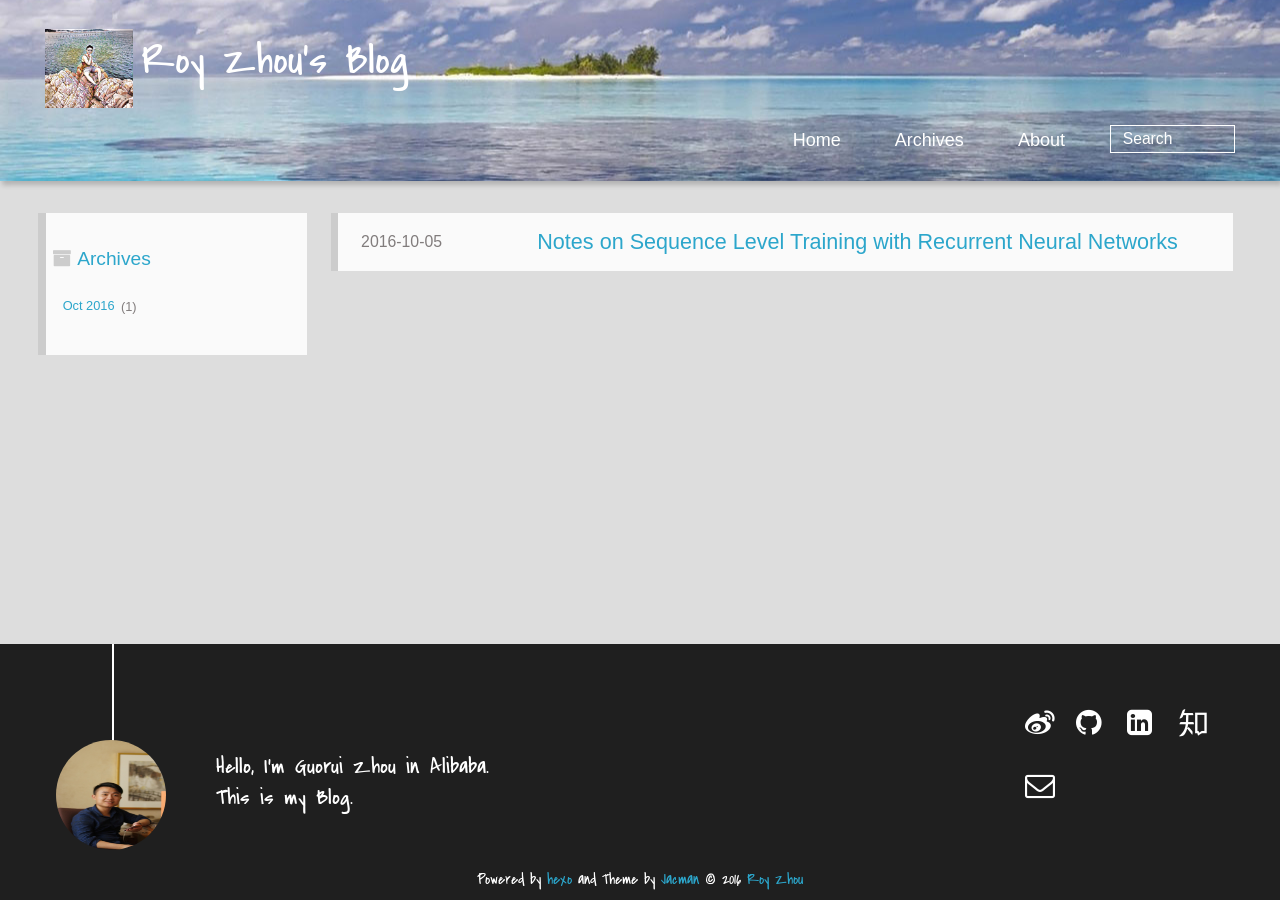
<file: archives/index.html>
<!DOCTYPE HTML>
<html >
<head>
  <!-- hexo-inject:begin --><!-- hexo-inject:end --><meta charset="UTF-8">
  
    <title>Archives | Roy Zhou&#39;s Blog</title>
    <meta name="viewport" content="width=device-width, initial-scale=1,user-scalable=no">
    
    <meta name="author" content="Roy Zhou">
    

    
    <meta property="og:type" content="website">
<meta property="og:title" content="Roy Zhou's Blog">
<meta property="og:url" content="http://yoursite.com/archives/index.html">
<meta property="og:site_name" content="Roy Zhou's Blog">
<meta name="twitter:card" content="summary">
<meta name="twitter:title" content="Roy Zhou's Blog">

    
    <link rel="alternative" href="/atom.xml" title="Roy Zhou&#39;s Blog" type="application/atom+xml">
    
    
    <link rel="icon" href="/img/favicon.ico">
    
    
    <link rel="apple-touch-icon" href="/img/jacman.jpg">
    <link rel="apple-touch-icon-precomposed" href="/img/jacman.jpg">
    
    <link rel="stylesheet" href="/css/style.css"><!-- hexo-inject:begin --><!-- hexo-inject:end -->
</head>

    <body>
      <!-- hexo-inject:begin --><!-- hexo-inject:end --><header>
        
<div>
		
			<div id="imglogo">
				<a href="/"><img src="/img/logo.png" alt="Roy Zhou&#39;s Blog" title="Roy Zhou&#39;s Blog"/></a>
			</div>
			
			<div id="textlogo">
				<h1 class="site-name"><a href="/" title="Roy Zhou&#39;s Blog">Roy Zhou&#39;s Blog</a></h1>
				<h2 class="blog-motto"></h2>
			</div>
			<div class="navbar"><a class="navbutton navmobile" href="#" title="Menu">
			</a></div>
			<nav class="animated">
				<ul>
					<ul>
					 
						<li><a href="/">Home</a></li>
					
						<li><a href="/archives">Archives</a></li>
					
						<li><a href="/about">About</a></li>
					
					<li>
 					
					<form class="search" action="//google.com/search" method="get" accept-charset="utf-8">
						<label>Search</label>
						<input type="search" id="search" name="q" autocomplete="off" maxlength="20" placeholder="Search" />
						<input type="hidden" name="q" value="site:yoursite.com">
					</form>
					
					</li>
				</ul>
			</nav>			
</div>
      </header>
      <div id="container">
        

<div class="archive-title" >
  <h2 class="archive-icon">Archives</h2>
  
  <div class="archiveslist archive-float clearfix">
   <ul class="archive-list"><li class="archive-list-item"><a class="archive-list-link" href="/archives/2016/10/">Oct 2016</a><span class="archive-list-count">1</span></li></ul>
 </div>
  
</div>
<div id="main" class="archive-part clearfix">
  <div id="archive-page">

  <section class="post" itemscope itemprop="blogPost">
  
    <a href="/2016/10/05/RL-for-seq2seq/" title="Notes on Sequence Level Training with Recurrent Neural Networks" itemprop="url">
  

    <time datetime="2016-10-05T07:20:09.000Z" itemprop="datePublished">2016-10-05</time>


    <h1 itemprop="name">Notes on Sequence Level Training with Recurrent Neural Networks</h1>

  </a>
</section>


  </div>
</div>

      </div>
      <footer><div id="footer" >
	
	<div class="line">
		<span></span>
		<div class="author"></div>
	</div>
	
	
	<section class="info">
		<p> Hello, I&#39;m Guorui Zhou in Alibaba. <br/>
			This is my Blog.</p>
	</section>
	 
	<div class="social-font" class="clearfix">
		
		<a href="http://weibo.com/3228905747" target="_blank" class="icon-weibo" title="微博"></a>
		
		
		<a href="https://github.com/zhougr1993" target="_blank" class="icon-github" title="github"></a>
		
		
		
		
		
		<a href="https://www.linkedin.com/in/国睿-周-a357949b" target="_blank" class="icon-linkedin" title="linkedin"></a>
		
		
		
		<a href="http://www.zhihu.com/people/zhou-guo-rui-25" target="_blank" class="icon-zhihu" title="知乎"></a>
		
		
		
		<a href="mailto:zhougr1993@163.com" target="_blank" class="icon-email" title="Email Me"></a>
		
	</div>
			
		

		<p class="copyright">
		Powered by <a href="http://hexo.io" target="_blank" title="hexo">hexo</a> and Theme by <a href="https://github.com/wuchong/jacman" target="_blank" title="Jacman">Jacman</a> © 2016 
		
		<a href="/about" target="_blank" title="Roy Zhou">Roy Zhou</a>
		
		
		</p>
</div>
</footer>
      <script src="/js/jquery-2.0.3.min.js"></script>
<script src="/js/jquery.imagesloaded.min.js"></script>
<script src="/js/gallery.js"></script>
<script src="/js/jquery.qrcode-0.12.0.min.js"></script>

<script type="text/javascript">
$(document).ready(function(){ 
  $('.navbar').click(function(){
    $('header nav').toggleClass('shownav');
  });
  var myWidth = 0;
  function getSize(){
    if( typeof( window.innerWidth ) == 'number' ) {
      myWidth = window.innerWidth;
    } else if( document.documentElement && document.documentElement.clientWidth) {
      myWidth = document.documentElement.clientWidth;
    };
  };
  var m = $('#main'),
      a = $('#asidepart'),
      c = $('.closeaside'),
      o = $('.openaside');
  c.click(function(){
    a.addClass('fadeOut').css('display', 'none');
    o.css('display', 'block').addClass('fadeIn');
    m.addClass('moveMain');
  });
  o.click(function(){
    o.css('display', 'none').removeClass('beforeFadeIn');
    a.css('display', 'block').removeClass('fadeOut').addClass('fadeIn');      
    m.removeClass('moveMain');
  });
  $(window).scroll(function(){
    o.css("top",Math.max(80,260-$(this).scrollTop()));
  });
  
  $(window).resize(function(){
    getSize(); 
    if (myWidth >= 1024) {
      $('header nav').removeClass('shownav');
    }else{
      m.removeClass('moveMain');
      a.css('display', 'block').removeClass('fadeOut');
      o.css('display', 'none');
        
    }
  });
});
</script>










<link rel="stylesheet" href="/fancybox/jquery.fancybox.css" media="screen" type="text/css">
<script src="/fancybox/jquery.fancybox.pack.js"></script>
<script type="text/javascript">
$(document).ready(function(){ 
  $('.article-content').each(function(i){
    $(this).find('img').each(function(){
      if ($(this).parent().hasClass('fancybox')) return;
      var alt = this.alt;
      if (alt) $(this).after('<span class="caption">' + alt + '</span>');
      $(this).wrap('<a href="' + this.src + '" title="' + alt + '" class="fancybox"></a>');
    });
    $(this).find('.fancybox').each(function(){
      $(this).attr('rel', 'article' + i);
    });
  });
  if($.fancybox){
    $('.fancybox').fancybox();
  }
}); 
</script>



<!-- Analytics Begin -->

<script type="text/javascript">
(function(i,s,o,g,r,a,m){i['GoogleAnalyticsObject']=r;i[r]=i[r]||function(){
  (i[r].q=i[r].q||[]).push(arguments)},i[r].l=1*new Date();a=s.createElement(o),
  m=s.getElementsByTagName(o)[0];a.async=1;a.src=g;m.parentNode.insertBefore(a,m)
})(window,document,'script','//www.google-analytics.com/analytics.js','ga');
ga('create', 'null', 'null');  
ga('send', 'pageview');
</script>



<script>
var _hmt = _hmt || [];
(function() {
  var hm = document.createElement("script");
  hm.src = "//hm.baidu.com/hm.js?e6d1f421bbc9962127a50488f9ed37d1";
  var s = document.getElementsByTagName("script")[0]; 
  s.parentNode.insertBefore(hm, s);
})();
</script>



<!-- Analytics End -->

<!-- Totop Begin -->

	<div id="totop">
	<a title="Back to Top"><img src="/img/scrollup.png"/></a>
	</div>
	<script src="/js/totop.js"></script>

<!-- Totop End -->

<!-- MathJax Begin -->
<!-- mathjax config similar to math.stackexchange -->


<!-- MathJax End -->

<!-- Tiny_search Begin -->

<!-- Tiny_search End --><!-- hexo-inject:begin --><!-- Begin: Injected MathJax -->
<script type="text/x-mathjax-config">
  MathJax.Hub.Config({"tex2jax":{"inlineMath":[["$","$"],["\\(","\\)"]],"skipTags":["script","noscript","style","textarea","pre","code"],"processEscapes":true},"TeX":{"equationNumbers":{"autoNumber":"AMS"}}});
</script>

<script type="text/x-mathjax-config">
  MathJax.Hub.Queue(function() {
    var all = MathJax.Hub.getAllJax(), i;
    for(i=0; i < all.length; i += 1) {
      all[i].SourceElement().parentNode.className += ' has-jax';
    }
  });
</script>

<script type="text/javascript" src="//cdn.mathjax.org/mathjax/latest/MathJax.js?config=TeX-AMS-MML_HTMLorMML">
</script>
<!-- End: Injected MathJax -->
<!-- hexo-inject:end -->

    </body>
   </html>
</file>
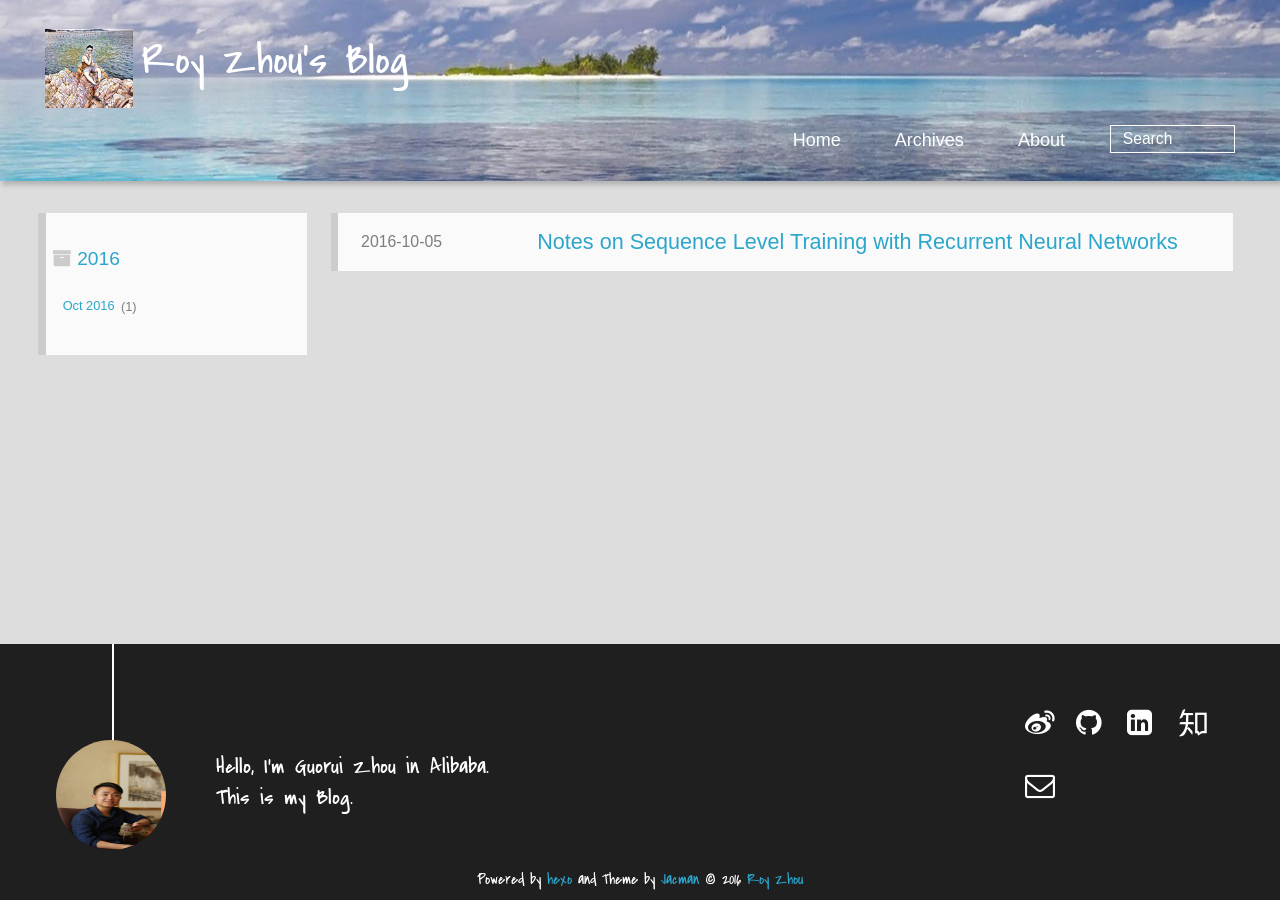
<file: archives/2016/index.html>
<!DOCTYPE HTML>
<html >
<head>
  <!-- hexo-inject:begin --><!-- hexo-inject:end --><meta charset="UTF-8">
  
    <title>Archives: 2016 | Roy Zhou&#39;s Blog</title>
    <meta name="viewport" content="width=device-width, initial-scale=1,user-scalable=no">
    
    <meta name="author" content="Roy Zhou">
    

    
    <meta property="og:type" content="website">
<meta property="og:title" content="Roy Zhou's Blog">
<meta property="og:url" content="http://yoursite.com/archives/2016/index.html">
<meta property="og:site_name" content="Roy Zhou's Blog">
<meta name="twitter:card" content="summary">
<meta name="twitter:title" content="Roy Zhou's Blog">

    
    <link rel="alternative" href="/atom.xml" title="Roy Zhou&#39;s Blog" type="application/atom+xml">
    
    
    <link rel="icon" href="/img/favicon.ico">
    
    
    <link rel="apple-touch-icon" href="/img/jacman.jpg">
    <link rel="apple-touch-icon-precomposed" href="/img/jacman.jpg">
    
    <link rel="stylesheet" href="/css/style.css"><!-- hexo-inject:begin --><!-- hexo-inject:end -->
</head>

    <body>
      <!-- hexo-inject:begin --><!-- hexo-inject:end --><header>
        
<div>
		
			<div id="imglogo">
				<a href="/"><img src="/img/logo.png" alt="Roy Zhou&#39;s Blog" title="Roy Zhou&#39;s Blog"/></a>
			</div>
			
			<div id="textlogo">
				<h1 class="site-name"><a href="/" title="Roy Zhou&#39;s Blog">Roy Zhou&#39;s Blog</a></h1>
				<h2 class="blog-motto"></h2>
			</div>
			<div class="navbar"><a class="navbutton navmobile" href="#" title="Menu">
			</a></div>
			<nav class="animated">
				<ul>
					<ul>
					 
						<li><a href="/">Home</a></li>
					
						<li><a href="/archives">Archives</a></li>
					
						<li><a href="/about">About</a></li>
					
					<li>
 					
					<form class="search" action="//google.com/search" method="get" accept-charset="utf-8">
						<label>Search</label>
						<input type="search" id="search" name="q" autocomplete="off" maxlength="20" placeholder="Search" />
						<input type="hidden" name="q" value="site:yoursite.com">
					</form>
					
					</li>
				</ul>
			</nav>			
</div>
      </header>
      <div id="container">
        

<div class="archive-title" >
  <h2 class="archive-icon">2016</h2>
  
  <div class="archiveslist archive-float clearfix">
   <ul class="archive-list"><li class="archive-list-item"><a class="archive-list-link" href="/archives/2016/10/">Oct 2016</a><span class="archive-list-count">1</span></li></ul>
 </div>
  
</div>
<div id="main" class="archive-part clearfix">
  <div id="archive-page">

  <section class="post" itemscope itemprop="blogPost">
  
    <a href="/2016/10/05/RL-for-seq2seq/" title="Notes on Sequence Level Training with Recurrent Neural Networks" itemprop="url">
  

    <time datetime="2016-10-05T07:20:09.000Z" itemprop="datePublished">2016-10-05</time>


    <h1 itemprop="name">Notes on Sequence Level Training with Recurrent Neural Networks</h1>

  </a>
</section>


  </div>
</div>

      </div>
      <footer><div id="footer" >
	
	<div class="line">
		<span></span>
		<div class="author"></div>
	</div>
	
	
	<section class="info">
		<p> Hello, I&#39;m Guorui Zhou in Alibaba. <br/>
			This is my Blog.</p>
	</section>
	 
	<div class="social-font" class="clearfix">
		
		<a href="http://weibo.com/3228905747" target="_blank" class="icon-weibo" title="微博"></a>
		
		
		<a href="https://github.com/zhougr1993" target="_blank" class="icon-github" title="github"></a>
		
		
		
		
		
		<a href="https://www.linkedin.com/in/国睿-周-a357949b" target="_blank" class="icon-linkedin" title="linkedin"></a>
		
		
		
		<a href="http://www.zhihu.com/people/zhou-guo-rui-25" target="_blank" class="icon-zhihu" title="知乎"></a>
		
		
		
		<a href="mailto:zhougr1993@163.com" target="_blank" class="icon-email" title="Email Me"></a>
		
	</div>
			
		

		<p class="copyright">
		Powered by <a href="http://hexo.io" target="_blank" title="hexo">hexo</a> and Theme by <a href="https://github.com/wuchong/jacman" target="_blank" title="Jacman">Jacman</a> © 2016 
		
		<a href="/about" target="_blank" title="Roy Zhou">Roy Zhou</a>
		
		
		</p>
</div>
</footer>
      <script src="/js/jquery-2.0.3.min.js"></script>
<script src="/js/jquery.imagesloaded.min.js"></script>
<script src="/js/gallery.js"></script>
<script src="/js/jquery.qrcode-0.12.0.min.js"></script>

<script type="text/javascript">
$(document).ready(function(){ 
  $('.navbar').click(function(){
    $('header nav').toggleClass('shownav');
  });
  var myWidth = 0;
  function getSize(){
    if( typeof( window.innerWidth ) == 'number' ) {
      myWidth = window.innerWidth;
    } else if( document.documentElement && document.documentElement.clientWidth) {
      myWidth = document.documentElement.clientWidth;
    };
  };
  var m = $('#main'),
      a = $('#asidepart'),
      c = $('.closeaside'),
      o = $('.openaside');
  c.click(function(){
    a.addClass('fadeOut').css('display', 'none');
    o.css('display', 'block').addClass('fadeIn');
    m.addClass('moveMain');
  });
  o.click(function(){
    o.css('display', 'none').removeClass('beforeFadeIn');
    a.css('display', 'block').removeClass('fadeOut').addClass('fadeIn');      
    m.removeClass('moveMain');
  });
  $(window).scroll(function(){
    o.css("top",Math.max(80,260-$(this).scrollTop()));
  });
  
  $(window).resize(function(){
    getSize(); 
    if (myWidth >= 1024) {
      $('header nav').removeClass('shownav');
    }else{
      m.removeClass('moveMain');
      a.css('display', 'block').removeClass('fadeOut');
      o.css('display', 'none');
        
    }
  });
});
</script>










<link rel="stylesheet" href="/fancybox/jquery.fancybox.css" media="screen" type="text/css">
<script src="/fancybox/jquery.fancybox.pack.js"></script>
<script type="text/javascript">
$(document).ready(function(){ 
  $('.article-content').each(function(i){
    $(this).find('img').each(function(){
      if ($(this).parent().hasClass('fancybox')) return;
      var alt = this.alt;
      if (alt) $(this).after('<span class="caption">' + alt + '</span>');
      $(this).wrap('<a href="' + this.src + '" title="' + alt + '" class="fancybox"></a>');
    });
    $(this).find('.fancybox').each(function(){
      $(this).attr('rel', 'article' + i);
    });
  });
  if($.fancybox){
    $('.fancybox').fancybox();
  }
}); 
</script>



<!-- Analytics Begin -->

<script type="text/javascript">
(function(i,s,o,g,r,a,m){i['GoogleAnalyticsObject']=r;i[r]=i[r]||function(){
  (i[r].q=i[r].q||[]).push(arguments)},i[r].l=1*new Date();a=s.createElement(o),
  m=s.getElementsByTagName(o)[0];a.async=1;a.src=g;m.parentNode.insertBefore(a,m)
})(window,document,'script','//www.google-analytics.com/analytics.js','ga');
ga('create', 'null', 'null');  
ga('send', 'pageview');
</script>



<script>
var _hmt = _hmt || [];
(function() {
  var hm = document.createElement("script");
  hm.src = "//hm.baidu.com/hm.js?e6d1f421bbc9962127a50488f9ed37d1";
  var s = document.getElementsByTagName("script")[0]; 
  s.parentNode.insertBefore(hm, s);
})();
</script>



<!-- Analytics End -->

<!-- Totop Begin -->

	<div id="totop">
	<a title="Back to Top"><img src="/img/scrollup.png"/></a>
	</div>
	<script src="/js/totop.js"></script>

<!-- Totop End -->

<!-- MathJax Begin -->
<!-- mathjax config similar to math.stackexchange -->


<!-- MathJax End -->

<!-- Tiny_search Begin -->

<!-- Tiny_search End --><!-- hexo-inject:begin --><!-- Begin: Injected MathJax -->
<script type="text/x-mathjax-config">
  MathJax.Hub.Config({"tex2jax":{"inlineMath":[["$","$"],["\\(","\\)"]],"skipTags":["script","noscript","style","textarea","pre","code"],"processEscapes":true},"TeX":{"equationNumbers":{"autoNumber":"AMS"}}});
</script>

<script type="text/x-mathjax-config">
  MathJax.Hub.Queue(function() {
    var all = MathJax.Hub.getAllJax(), i;
    for(i=0; i < all.length; i += 1) {
      all[i].SourceElement().parentNode.className += ' has-jax';
    }
  });
</script>

<script type="text/javascript" src="//cdn.mathjax.org/mathjax/latest/MathJax.js?config=TeX-AMS-MML_HTMLorMML">
</script>
<!-- End: Injected MathJax -->
<!-- hexo-inject:end -->

    </body>
   </html>
</file>
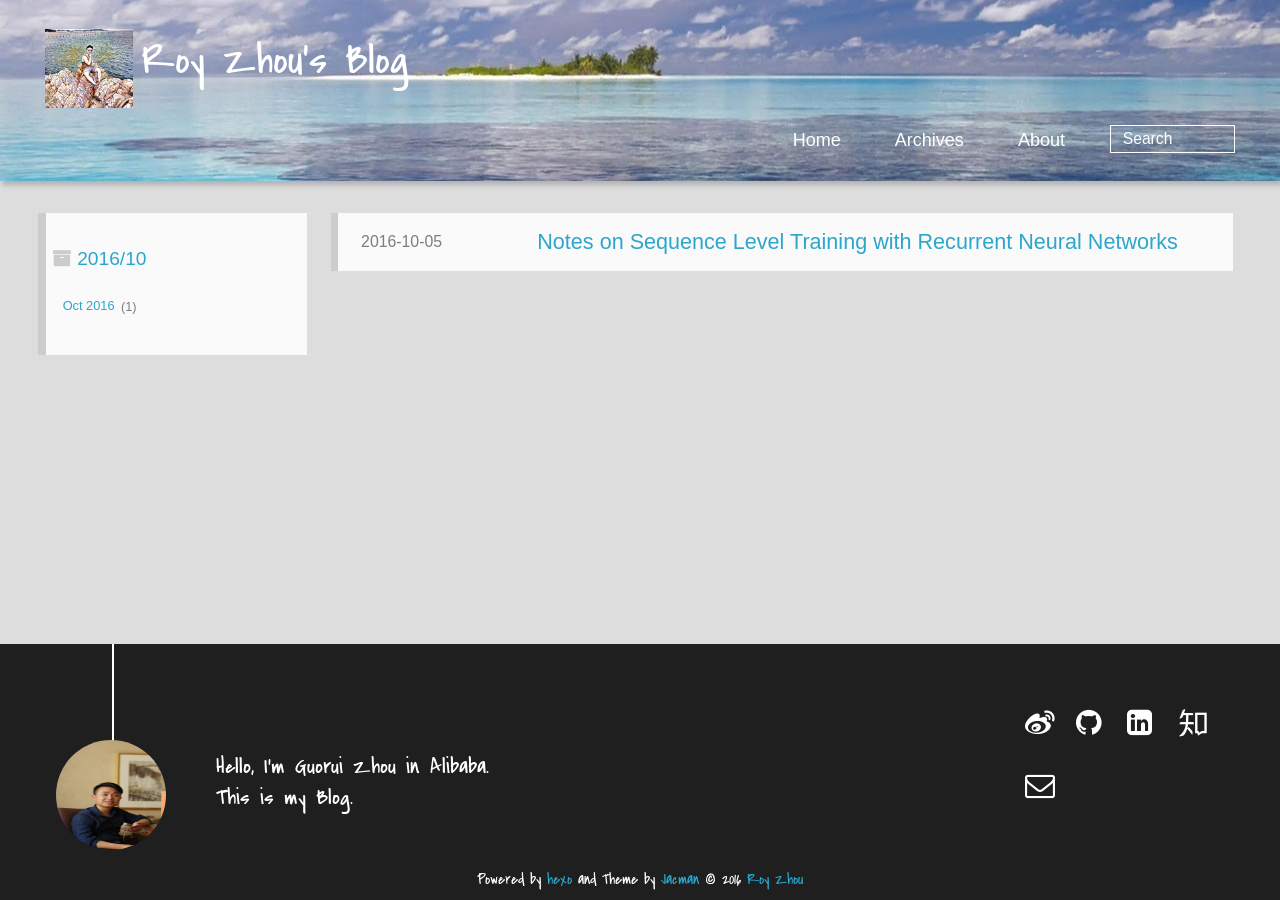
<file: archives/2016/10/index.html>
<!DOCTYPE HTML>
<html >
<head>
  <!-- hexo-inject:begin --><!-- hexo-inject:end --><meta charset="UTF-8">
  
    <title>Archives: 2016/10 | Roy Zhou&#39;s Blog</title>
    <meta name="viewport" content="width=device-width, initial-scale=1,user-scalable=no">
    
    <meta name="author" content="Roy Zhou">
    

    
    <meta property="og:type" content="website">
<meta property="og:title" content="Roy Zhou's Blog">
<meta property="og:url" content="http://yoursite.com/archives/2016/10/index.html">
<meta property="og:site_name" content="Roy Zhou's Blog">
<meta name="twitter:card" content="summary">
<meta name="twitter:title" content="Roy Zhou's Blog">

    
    <link rel="alternative" href="/atom.xml" title="Roy Zhou&#39;s Blog" type="application/atom+xml">
    
    
    <link rel="icon" href="/img/favicon.ico">
    
    
    <link rel="apple-touch-icon" href="/img/jacman.jpg">
    <link rel="apple-touch-icon-precomposed" href="/img/jacman.jpg">
    
    <link rel="stylesheet" href="/css/style.css"><!-- hexo-inject:begin --><!-- hexo-inject:end -->
</head>

    <body>
      <!-- hexo-inject:begin --><!-- hexo-inject:end --><header>
        
<div>
		
			<div id="imglogo">
				<a href="/"><img src="/img/logo.png" alt="Roy Zhou&#39;s Blog" title="Roy Zhou&#39;s Blog"/></a>
			</div>
			
			<div id="textlogo">
				<h1 class="site-name"><a href="/" title="Roy Zhou&#39;s Blog">Roy Zhou&#39;s Blog</a></h1>
				<h2 class="blog-motto"></h2>
			</div>
			<div class="navbar"><a class="navbutton navmobile" href="#" title="Menu">
			</a></div>
			<nav class="animated">
				<ul>
					<ul>
					 
						<li><a href="/">Home</a></li>
					
						<li><a href="/archives">Archives</a></li>
					
						<li><a href="/about">About</a></li>
					
					<li>
 					
					<form class="search" action="//google.com/search" method="get" accept-charset="utf-8">
						<label>Search</label>
						<input type="search" id="search" name="q" autocomplete="off" maxlength="20" placeholder="Search" />
						<input type="hidden" name="q" value="site:yoursite.com">
					</form>
					
					</li>
				</ul>
			</nav>			
</div>
      </header>
      <div id="container">
        

<div class="archive-title" >
  <h2 class="archive-icon">2016/10</h2>
  
  <div class="archiveslist archive-float clearfix">
   <ul class="archive-list"><li class="archive-list-item"><a class="archive-list-link" href="/archives/2016/10/">Oct 2016</a><span class="archive-list-count">1</span></li></ul>
 </div>
  
</div>
<div id="main" class="archive-part clearfix">
  <div id="archive-page">

  <section class="post" itemscope itemprop="blogPost">
  
    <a href="/2016/10/05/RL-for-seq2seq/" title="Notes on Sequence Level Training with Recurrent Neural Networks" itemprop="url">
  

    <time datetime="2016-10-05T07:20:09.000Z" itemprop="datePublished">2016-10-05</time>


    <h1 itemprop="name">Notes on Sequence Level Training with Recurrent Neural Networks</h1>

  </a>
</section>


  </div>
</div>

      </div>
      <footer><div id="footer" >
	
	<div class="line">
		<span></span>
		<div class="author"></div>
	</div>
	
	
	<section class="info">
		<p> Hello, I&#39;m Guorui Zhou in Alibaba. <br/>
			This is my Blog.</p>
	</section>
	 
	<div class="social-font" class="clearfix">
		
		<a href="http://weibo.com/3228905747" target="_blank" class="icon-weibo" title="微博"></a>
		
		
		<a href="https://github.com/zhougr1993" target="_blank" class="icon-github" title="github"></a>
		
		
		
		
		
		<a href="https://www.linkedin.com/in/国睿-周-a357949b" target="_blank" class="icon-linkedin" title="linkedin"></a>
		
		
		
		<a href="http://www.zhihu.com/people/zhou-guo-rui-25" target="_blank" class="icon-zhihu" title="知乎"></a>
		
		
		
		<a href="mailto:zhougr1993@163.com" target="_blank" class="icon-email" title="Email Me"></a>
		
	</div>
			
		

		<p class="copyright">
		Powered by <a href="http://hexo.io" target="_blank" title="hexo">hexo</a> and Theme by <a href="https://github.com/wuchong/jacman" target="_blank" title="Jacman">Jacman</a> © 2016 
		
		<a href="/about" target="_blank" title="Roy Zhou">Roy Zhou</a>
		
		
		</p>
</div>
</footer>
      <script src="/js/jquery-2.0.3.min.js"></script>
<script src="/js/jquery.imagesloaded.min.js"></script>
<script src="/js/gallery.js"></script>
<script src="/js/jquery.qrcode-0.12.0.min.js"></script>

<script type="text/javascript">
$(document).ready(function(){ 
  $('.navbar').click(function(){
    $('header nav').toggleClass('shownav');
  });
  var myWidth = 0;
  function getSize(){
    if( typeof( window.innerWidth ) == 'number' ) {
      myWidth = window.innerWidth;
    } else if( document.documentElement && document.documentElement.clientWidth) {
      myWidth = document.documentElement.clientWidth;
    };
  };
  var m = $('#main'),
      a = $('#asidepart'),
      c = $('.closeaside'),
      o = $('.openaside');
  c.click(function(){
    a.addClass('fadeOut').css('display', 'none');
    o.css('display', 'block').addClass('fadeIn');
    m.addClass('moveMain');
  });
  o.click(function(){
    o.css('display', 'none').removeClass('beforeFadeIn');
    a.css('display', 'block').removeClass('fadeOut').addClass('fadeIn');      
    m.removeClass('moveMain');
  });
  $(window).scroll(function(){
    o.css("top",Math.max(80,260-$(this).scrollTop()));
  });
  
  $(window).resize(function(){
    getSize(); 
    if (myWidth >= 1024) {
      $('header nav').removeClass('shownav');
    }else{
      m.removeClass('moveMain');
      a.css('display', 'block').removeClass('fadeOut');
      o.css('display', 'none');
        
    }
  });
});
</script>










<link rel="stylesheet" href="/fancybox/jquery.fancybox.css" media="screen" type="text/css">
<script src="/fancybox/jquery.fancybox.pack.js"></script>
<script type="text/javascript">
$(document).ready(function(){ 
  $('.article-content').each(function(i){
    $(this).find('img').each(function(){
      if ($(this).parent().hasClass('fancybox')) return;
      var alt = this.alt;
      if (alt) $(this).after('<span class="caption">' + alt + '</span>');
      $(this).wrap('<a href="' + this.src + '" title="' + alt + '" class="fancybox"></a>');
    });
    $(this).find('.fancybox').each(function(){
      $(this).attr('rel', 'article' + i);
    });
  });
  if($.fancybox){
    $('.fancybox').fancybox();
  }
}); 
</script>



<!-- Analytics Begin -->

<script type="text/javascript">
(function(i,s,o,g,r,a,m){i['GoogleAnalyticsObject']=r;i[r]=i[r]||function(){
  (i[r].q=i[r].q||[]).push(arguments)},i[r].l=1*new Date();a=s.createElement(o),
  m=s.getElementsByTagName(o)[0];a.async=1;a.src=g;m.parentNode.insertBefore(a,m)
})(window,document,'script','//www.google-analytics.com/analytics.js','ga');
ga('create', 'null', 'null');  
ga('send', 'pageview');
</script>



<script>
var _hmt = _hmt || [];
(function() {
  var hm = document.createElement("script");
  hm.src = "//hm.baidu.com/hm.js?e6d1f421bbc9962127a50488f9ed37d1";
  var s = document.getElementsByTagName("script")[0]; 
  s.parentNode.insertBefore(hm, s);
})();
</script>



<!-- Analytics End -->

<!-- Totop Begin -->

	<div id="totop">
	<a title="Back to Top"><img src="/img/scrollup.png"/></a>
	</div>
	<script src="/js/totop.js"></script>

<!-- Totop End -->

<!-- MathJax Begin -->
<!-- mathjax config similar to math.stackexchange -->


<!-- MathJax End -->

<!-- Tiny_search Begin -->

<!-- Tiny_search End --><!-- hexo-inject:begin --><!-- Begin: Injected MathJax -->
<script type="text/x-mathjax-config">
  MathJax.Hub.Config({"tex2jax":{"inlineMath":[["$","$"],["\\(","\\)"]],"skipTags":["script","noscript","style","textarea","pre","code"],"processEscapes":true},"TeX":{"equationNumbers":{"autoNumber":"AMS"}}});
</script>

<script type="text/x-mathjax-config">
  MathJax.Hub.Queue(function() {
    var all = MathJax.Hub.getAllJax(), i;
    for(i=0; i < all.length; i += 1) {
      all[i].SourceElement().parentNode.className += ' has-jax';
    }
  });
</script>

<script type="text/javascript" src="//cdn.mathjax.org/mathjax/latest/MathJax.js?config=TeX-AMS-MML_HTMLorMML">
</script>
<!-- End: Injected MathJax -->
<!-- hexo-inject:end -->

    </body>
   </html>
</file>
<file: css/style.css>
html,
body,
div,
span,
applet,
object,
iframe,
h1,
h2,
h3,
h4,
h5,
h6,
p,
blockquote,
pre,
a,
abbr,
acronym,
address,
big,
cite,
code,
del,
dfn,
em,
img,
ins,
kbd,
q,
s,
samp,
small,
strike,
strong,
sub,
sup,
tt,
var,
dl,
dt,
dd,
ol,
ul,
li,
fieldset,
form,
label,
legend,
table,
caption,
tbody,
tfoot,
thead,
tr,
th,
td {
  margin: 0;
  padding: 0;
  border: 0;
  outline: 0;
  font-weight: inherit;
  font-style: inherit;
  font-family: inherit;
  font-size: 100%;
  vertical-align: baseline;
}
body {
  line-height: 1;
  color: #000;
  background: #fff;
}
ol,
ul {
  list-style: none;
}
table {
  border-collapse: separate;
  border-spacing: 0;
  vertical-align: middle;
}
caption,
th,
td {
  text-align: left;
  font-weight: normal;
  vertical-align: middle;
}
a img {
  border: none;
}
/* custom Font*/
@font-face {
  font-family: "covered_by_your_graceregular";
  font-weight: normal;
  font-style: normal;
  src: url("../font/coveredbyyourgrace-webfont.eot");
  src: url("../font/coveredbyyourgrace-webfont.eot?#iefix") format('embedded-opentype'), url("../font/coveredbyyourgrace-webfont.svg#covered_by_your_graceregular") format('svg'), url("../font/coveredbyyourgrace-webfont.woff") format('woff'), url("../font/coveredbyyourgrace-webfont.ttf") format('truetype');
}
/* icon Font */
@font-face {
  font-family: "FontAwesome";
  font-style: normal;
  font-weight: normal;
  src: url("../font/fontawesome-webfont.eot?v=#4.0.3");
  src: url("../font/fontawesome-webfont.eot?#iefix&v=#4.0.3") format("embedded-opentype"), url("../font/fontawesome-webfont.woff?v=#4.0.3") format("woff"), url("../font/fontawesome-webfont.ttf?v=#4.0.3") format("truetype"), url("../font/fontawesome-webfont.svg#fontawesomeregular?v=#4.0.3") format("svg");
}
@font-face {
  font-family: "fontdiao";
  font-weight: normal;
  font-style: normal;
  src: url("../font/fontdiao.eot");
  src: url("../font/fontdiao.eot?#iefix") format('embedded-opentype'), url("../font/fontdiao.svg#fontdiao") format('svg'), url("../font/fontdiao.woff") format('woff'), url("../font/fontdiao.ttf") format('truetype');
}
/* Public style */
* {
  -webkit-margin-before: 0;
  -webkit-margin-after: 0;
}
body {
  background: #ddd;
  font-family: "Helvetica Neue", "Helvetica", "Microsoft YaHei", "WenQuanYi Micro Hei", Arial, sans-serif;
  font-size: 100%;
  color: #817c7c;
  line-height: 1.5;
  min-height: 100vh;
  display: -webkit-flex;
  display: -webkit-box;
  display: -moz-box;
  display: -webkit-flex;
  display: -ms-flexbox;
  display: box;
  display: flex;
  -webkit-flex-direction: column;
  -webkit-box-orient: vertical;
  -moz-box-orient: vertical;
  -o-box-orient: vertical;
  -webkit-flex-direction: column;
  -ms-flex-direction: column;
  flex-direction: column;
}
iframe {
  margin-top: 10px;
}
small {
  font-size: 80%;
}
sub,
sup {
  font-size: 75%;
  line-height: 0;
  position: relative;
  vertical-align: baseline;
}
sup {
  top: -0.5em;
  padding-left: 0.3em;
}
sub {
  bottom: -0.25em;
}
a {
  text-decoration: none;
  color: #817c7c;
}
a:hover,
a:focus {
  outline: 0;
  text-decoration: none;
  -webkit-transition: color 0.25s, background 0.5s;
  -moz-transition: color 0.25s, background 0.5s;
  -o-transition: color 0.25s, background 0.5s;
  -ms-transition: color 0.25s, background 0.5s;
  transition: color 0.25s, background 0.5s;
}
a:hover:before {
  -webkit-transition: color 0.25s, background 0.5s;
  -moz-transition: color 0.25s, background 0.5s;
  -o-transition: color 0.25s, background 0.5s;
  -ms-transition: color 0.25s, background 0.5s;
  transition: color 0.25s, background 0.5s;
}
input:focus {
  outline: none;
}
input,
button {
  margin: 0;
  padding: 0;
}
input::-moz-focus-inner,
button::-moz-focus-inner {
  border: 0;
  padding: 0;
}
h1 {
  font-size: 1.5em;
}
.fa {
  display: inline-block;
  font-family: FontAwesome;
  font-style: normal;
  font-weight: normal;
  line-height: 1;
  -webkit-font-smoothing: antialiased;
  -moz-osx-font-smoothing: grayscale;
}
.clearfix {
  zoom: 1;
}
.clearfix:before,
.clearfix:after {
  content: "";
  display: table;
}
.clearfix:after {
  clear: both;
}
::-webkit-input-placeholder {
  color: #fff;
  padding: 2px 0 0 4px;
}
::-moz-placeholder {
  color: #fff;
  padding: 2px 0 0 4px;
}
:-ms-input-placeholder {
  color: #fff;
  padding: 2px 0 0 4px;
}
::-webkit-input-placeholder::before {
  font-family: "FontAwesome";
  -webkit-font-smoothing: antialiased;
  -moz-osx-font-smoothing: grayscale;
  content: "\f002";
  padding-right: 4px;
}
::-moz-placeholder:before {
  font-family: "FontAwesome";
  -webkit-font-smoothing: antialiased;
  -moz-osx-font-smoothing: grayscale;
  content: "\f002";
  padding-right: 4px;
}
:-ms-input-placeholder::before {
  font-family: "FontAwesome";
  -webkit-font-smoothing: antialiased;
  -moz-osx-font-smoothing: grayscale;
  content: "\f002";
  padding-right: 4px;
}
input[type="search"]::-webkit-search-cancel-button,
input[type="search"]::-webkit-search-decoration {
  -webkit-appearance: none;
}
::-webkit-search-cancel-button:after {
  font-family: "FontAwesome";
  -webkit-font-smoothing: antialiased;
  -moz-osx-font-smoothing: grayscale;
  content: '\f00d';
  color: #fff;
  padding-right: 4px;
}
/* css3 animate */
.animated {
  -webkit-animation-fill-mode: both;
  -moz-animation-fill-mode: both;
  -o-animation-fill-mode: both;
  -ms-animation-fill-mode: both;
  animation-fill-mode: both;
  -webkit-animation-duration: 1s;
  -moz-animation-duration: 1s;
  -o-animation-duration: 1s;
  -ms-animation-duration: 1s;
  animation-duration: 1s;
}
@-webkit-keyframes fadeIn {
  0% {
    opacity: 0;
    -ms-filter: "progid:DXImageTransform.Microsoft.Alpha(Opacity=0)";
    filter: alpha(opacity=0);
  }
  100% {
    opacity: 1;
    -ms-filter: none;
    filter: none;
  }
}
.fadeIn {
  -webkit-animation-name: fadeIn;
  -moz-animation-name: fadeIn;
  -o-animation-name: fadeIn;
  -ms-animation-name: fadeIn;
  animation-name: fadeIn;
}
.fadeOut {
  -webkit-animation-name: fadeOut;
  -moz-animation-name: fadeOut;
  -o-animation-name: fadeOut;
  -ms-animation-name: fadeOut;
  animation-name: fadeOut;
}
@-moz-keyframes fadeInDown {
  0% {
    opacity: 0;
    -ms-filter: "progid:DXImageTransform.Microsoft.Alpha(Opacity=0)";
    filter: alpha(opacity=0);
    -webkit-transform: translateY(-20px);
    -moz-transform: translateY(-20px);
    -o-transform: translateY(-20px);
    -ms-transform: translateY(-20px);
    transform: translateY(-20px);
  }
  100% {
    opacity: 1;
    -ms-filter: none;
    filter: none;
    -webkit-transform: translateY(0);
    -moz-transform: translateY(0);
    -o-transform: translateY(0);
    -ms-transform: translateY(0);
    transform: translateY(0);
  }
}
@-webkit-keyframes fadeInDown {
  0% {
    opacity: 0;
    -ms-filter: "progid:DXImageTransform.Microsoft.Alpha(Opacity=0)";
    filter: alpha(opacity=0);
    -webkit-transform: translateY(-20px);
    -moz-transform: translateY(-20px);
    -o-transform: translateY(-20px);
    -ms-transform: translateY(-20px);
    transform: translateY(-20px);
  }
  100% {
    opacity: 1;
    -ms-filter: none;
    filter: none;
    -webkit-transform: translateY(0);
    -moz-transform: translateY(0);
    -o-transform: translateY(0);
    -ms-transform: translateY(0);
    transform: translateY(0);
  }
}
@-o-keyframes fadeInDown {
  0% {
    opacity: 0;
    -ms-filter: "progid:DXImageTransform.Microsoft.Alpha(Opacity=0)";
    filter: alpha(opacity=0);
    -webkit-transform: translateY(-20px);
    -moz-transform: translateY(-20px);
    -o-transform: translateY(-20px);
    -ms-transform: translateY(-20px);
    transform: translateY(-20px);
  }
  100% {
    opacity: 1;
    -ms-filter: none;
    filter: none;
    -webkit-transform: translateY(0);
    -moz-transform: translateY(0);
    -o-transform: translateY(0);
    -ms-transform: translateY(0);
    transform: translateY(0);
  }
}
@keyframes fadeInDown {
  0% {
    opacity: 0;
    -ms-filter: "progid:DXImageTransform.Microsoft.Alpha(Opacity=0)";
    filter: alpha(opacity=0);
    -webkit-transform: translateY(-20px);
    -moz-transform: translateY(-20px);
    -o-transform: translateY(-20px);
    -ms-transform: translateY(-20px);
    transform: translateY(-20px);
  }
  100% {
    opacity: 1;
    -ms-filter: none;
    filter: none;
    -webkit-transform: translateY(0);
    -moz-transform: translateY(0);
    -o-transform: translateY(0);
    -ms-transform: translateY(0);
    transform: translateY(0);
  }
}
body >header {
  width: 100%;
  -webkit-box-shadow: 2px 4px 5px rgba(3,3,3,0.2);
  box-shadow: 2px 4px 5px rgba(3,3,3,0.2);
  background: url("../img/banner.jpg") center #2ca6cb;
  color: #fff;
  padding: 1em 0 0.8em;
}
@media only screen and (min-width: 1024px) {
  body >header {
    padding: 1.8em 0 1.5em;
  }
}
body >header >div {
  width: 95%;
  margin: 0 auto;
  position: relative;
  overflow: hidden;
}
@media only screen and (min-width: 1024px) {
  body >header >div {
    width: 93%;
  }
}
body >header a {
  display: block;
  color: #fff;
}
#imglogo {
  float: left;
  width: 4em;
  height: 4em;
}
@media only screen and (min-width: 768px) {
  #imglogo {
    width: 5em;
  }
}
@media only screen and (min-width: 1024px) {
  #imglogo {
    width: 5.5em;
  }
}
#imglogo img {
  width: 4em;
}
@media only screen and (min-width: 768px) {
  #imglogo img {
    width: 5em;
  }
}
@media only screen and (min-width: 1024px) {
  #imglogo img {
    width: 5.5em;
  }
}
#textlogo {
  float: left;
  width: 75%;
  margin-left: 0.5em;
}
#textlogo h1.site-name {
  width: 86%;
  font-family: "covered_by_your_graceregular";
  font-size: 200%;
  line-height: 1.5;
  -webkit-font-smoothing: antialiased;
  -moz-osx-font-smoothing: grayscale;
}
@media only screen and (min-width: 768px) {
  #textlogo h1.site-name {
    font-size: 240%;
  }
}
@media only screen and (min-width: 1024px) {
  #textlogo h1.site-name {
    font-size: 280%;
  }
}
#textlogo h2.blog-motto {
  font-size: 0.7em;
  font-weight: normal;
}
@media only screen and (min-width: 768px) {
  #textlogo h2.blog-motto {
    font-size: 100%;
  }
}
@media only screen and (min-width: 1024px) {
  #textlogo h2.blog-motto {
    font-size: 110%;
  }
}
.navbar {
  position: absolute;
  width: 2em;
  right: 0em;
  top: 1em;
  padding: 0.5em;
}
@media only screen and (min-width: 1024px) {
  .navbar {
    display: none;
  }
}
.navbutton::before {
  font-family: "FontAwesome";
  -webkit-font-smoothing: antialiased;
  -moz-osx-font-smoothing: grayscale;
  content: "\f0c9";
}
.navmobile::before {
  padding-left: 1em;
}
header nav {
  float: left;
  width: 100%;
  font-size: 112.5%;
  padding-top: 0.5em;
  max-height: 0.01em;
  -webkit-transition: max-height 1s ease-out;
  -moz-transition: max-height 1s ease-out;
  -o-transition: max-height 1s ease-out;
  -ms-transition: max-height 1s ease-out;
  transition: max-height 1s ease-out;
}
@media only screen and (min-width: 568px) {
  header nav {
    width: 50%;
  }
}
@media only screen and (min-width: 1024px) {
  header nav {
    float: right;
    width: auto;
    margin-top: 1em;
    max-height: none;
  }
}
@media only screen and (min-width: 1024px) {
  header nav ul {
    float: right;
  }
}
@media only screen and (min-width: 1024px) {
  header nav ul li {
    float: left;
  }
}
header nav ul li a {
  padding: 0.2em 0 0.2em 1em;
}
@media only screen and (min-width: 1024px) {
  header nav ul li a {
    padding: 0.2em 1.5em;
  }
}
header nav ul li a:hover {
  background: #1b7f9e;
  color: #e9cd4c;
}
.shownav {
  max-height: 40em;
}
.search {
  padding: 0.1em 0 0 1em;
}
.search input {
  -webkit-appearance: textfield;
  font-size: 0.87em;
  line-height: 1.7;
  border: 1px solid #fff;
  color: #fff;
  background: transparent;
  width: 80%;
  padding-left: 0.5em;
}
@media only screen and (min-width: 1024px) {
  .search input {
    width: 8em;
    -webkit-transition: 0.5s width;
    -moz-transition: 0.5s width;
    -o-transition: 0.5s width;
    -ms-transition: 0.5s width;
    transition: 0.5s width;
  }
  .search input:focus {
    width: 15em;
  }
}
.search label {
  display: none;
}
/* index layout */
#container {
  -webkit-flex: 1;
  width: 95%;
  margin: 0 auto;
  overflow: hidden;
}
@media only screen and (min-width: 768px) {
  #container {
    width: 96%;
  }
}
@media only screen and (min-width: 1024px) {
  #container {
    width: 94%;
  }
}
@media only screen and (min-width: 1560px) {
  #container {
    width: 82%;
  }
}
#main {
  margin: 1em 0 0;
  line-height: 1.8;
}
@media only screen and (min-width: 1024px) {
  #main {
    margin: 2em 0 0;
    width: 75%;
    float: left;
    -webkit-transition: margin 0.5s ease-out;
    -moz-transition: margin 0.5s ease-out;
    -o-transition: margin 0.5s ease-out;
    -ms-transition: margin 0.5s ease-out;
    transition: margin 0.5s ease-out;
  }
}
#main section.post {
  background: #fafafa;
  margin-bottom: 0.125em;
}
#main section.post a {
  display: block;
  border-left: 0.5em solid #ccc;
  -webkit-transition: border-left 0.45s;
  -moz-transition: border-left 0.45s;
  -o-transition: border-left 0.45s;
  -ms-transition: border-left 0.45s;
  transition: border-left 0.45s;
  padding: 0.5em;
}
@media only screen and (min-width: 768px) {
  #main section.post a {
    padding: 1em;
  }
}
#main section.post a:hover {
  border-left: 0.5em solid #2ca6cb;
}
#main section.post a h1 {
  color: #2ca6cb;
  line-height: 2;
}
#main section.post a p {
  color: #817c7c;
}
#main section.post a time {
  color: #817c7c;
  display: block;
  margin: 0.5em 0;
  font-size: 0.9em;
}
#main article.post-expand {
  background: #fafafa;
  margin-bottom: 3.5em;
}
#main article.post-expand .img-logo {
  max-width: 180px;
  max-height: 96px;
  display: block !important;
  margin-right: 0.7em;
  margin-left: 0.7em;
  padding: 0;
  float: right;
  clear: right;
}
#main article.post-expand .img-topic {
  max-width: 300px;
  max-height: 1800px;
  display: block !important;
  margin-left: 0.7em;
  margin-right: 0.7em;
  padding: 0;
  float: right;
  clear: right;
}
#main article.post-expand .article-more-link a {
  display: inline-block;
  line-height: 1em;
  padding: 6px 15px;
  border-radius: 15px;
  background: #ddd;
  color: #817c7c;
  text-decoration: none;
}
#main article.post-expand .article-more-link a:hover {
  background: #2ca6cb;
  color: #fff;
  text-decoration: none;
}
#archive-page section.post a {
  font-size: 0.9em;
  padding: 0.5em !important;
}
@media only screen and (min-width: 768px) {
  #archive-page section.post a time {
    padding-left: 1em;
  }
}
.moveMain {
  margin-left: 10% !important;
}
.unexpand .prev {
  border-left: 0.5em solid #ccc;
}
.unexpand .prev:hover {
  border-left: 0.5em solid #2ca6cb;
}
#page-nav {
  background: #fafafa;
  text-align: center;
  overflow: hidden;
}
#page-nav a {
  display: inline-block;
  padding: 0.5em 1em;
}
#page-nav a {
  color: #2ca6cb;
}
#page-nav a:hover {
  background: #ccc;
  color: #2ca6cb;
}
#page-nav .prev {
  float: left;
  -webkit-transition: border-left 0.5s;
  -moz-transition: border-left 0.5s;
  -o-transition: border-left 0.5s;
  -ms-transition: border-left 0.5s;
  transition: border-left 0.5s;
}
#page-nav .prev span:before {
  font-family: "FontAwesome";
  -webkit-font-smoothing: antialiased;
  -moz-osx-font-smoothing: grayscale;
  content: "\f053";
  padding-right: 0.5em;
}
#page-nav .next {
  float: right;
}
#page-nav .next span:before {
  font-family: "FontAwesome";
  -webkit-font-smoothing: antialiased;
  -moz-osx-font-smoothing: grayscale;
  content: "\f054";
  padding-left: 0.5em;
}
#page-nav .page-number {
  display: none;
  padding: 0.5em 1em;
}
@media only screen and (min-width: 768px) {
  #page-nav .page-number {
    display: inline-block;
  }
}
#page-nav .current {
  color: #b8b8b8;
  font-weight: bold;
}
#page-nav .space {
  color: #2ca6cb;
}
/* page layout */
@media only screen and (min-width: 1024px) {
  .page {
    margin-left: 10% !important;
  }
}
/* archive layout */
.category-icon:before,
.tag-icon:before,
.archive-icon:before {
  font-family: "FontAwesome";
  -webkit-font-smoothing: antialiased;
  -moz-osx-font-smoothing: grayscale;
  color: #ccc;
  font-size: 100%;
  padding-right: 0.3em;
}
.category-icon:before {
  content: "\f07b";
}
.tag-icon:before {
  content: "\f02c";
}
.archive-icon:before {
  content: "\f187";
}
.archive-title {
  margin: 1em 0;
  padding: 2em;
  background: #fafafa;
  border-left: 0.5em solid #ccc;
}
@media only screen and (min-width: 1024px) {
  .archive-title {
    margin: 2em 0;
    width: 18.5%;
    padding-left: 0.5%;
    float: left;
  }
}
.archive-title h2 {
  width: 90%;
  color: #2ca6cb;
  font-size: 120%;
}
.archive-title a {
  color: #2ca6cb;
  -webkit-transition: color 0.5s;
  -moz-transition: color 0.5s;
  -o-transition: color 0.5s;
  -ms-transition: color 0.5s;
  transition: color 0.5s;
}
.archive-title a:hover {
  color: #2ca6cb;
  -webkit-transition: color 0.5s;
  -moz-transition: color 0.5s;
  -o-transition: color 0.5s;
  -ms-transition: color 0.5s;
  transition: color 0.5s;
}
.current {
  color: #ea6753 !important;
}
@media only screen and (min-width: 768px) {
  .archive-part {
    min-height: 200px;
  }
}
@media only screen and (min-width: 1024px) {
  .archive-part {
    float: right;
    margin-left: 2% !important;
  }
}
.archive-part section.post {
  width: 100%;
}
.archive-part section.post time {
  font-size: 1.1em !important;
  float: left;
}
@media only screen and (max-width: 568px) {
  .archive-part section.post time {
    width: 100%;
  }
}
@media only screen and (min-width: 568px) {
  .archive-part section.post time {
    width: 20%;
  }
}
@media only screen and (min-width: 768px) {
  .archive-nav {
    width: 100%;
    float: left;
    margin-top: 1em;
  }
}
/* tags&categories layout */
.all-list-box {
  min-height: 400px;
}
.post,
.page,
.link,
.photo {
  background: #fafafa;
}
.post a,
.page a,
.link a,
.photo a {
  color: #2ca6cb;
}
.post a:hover,
.page a:hover,
.link a:hover,
.photo a:hover {
  color: #ea6753;
}
@media only screen and (min-width: 768px) {
  article header.article-info {
    border-bottom: 1px solid #dbdbdb;
  }
}
article header.article-info >h1 {
  padding: 0.2em 3%;
  font-size: 170%;
  line-height: 1.5;
  word-wrap: break-word;
  word-break: normal;
  -webkit-font-smoothing: antialiased;
  -moz-osx-font-smoothing: grayscale;
  border-left: 5px solid #2ca6cb;
}
@media only screen and (min-width: 1024px) {
  article header.article-info >h1 {
    font-size: 200%;
    padding-top: 0.3em;
  }
}
article header.article-info >p.article-author {
  padding: 0.3em 4% 0.3em 0;
  text-align: right;
  border-bottom: 1px solid #dbdbdb;
}
@media only screen and (min-width: 768px) {
  article header.article-info >p.article-author {
    float: right;
    border-bottom: none;
  }
}
article header.article-info >p.article-time {
  padding-top: 0.5em;
  font-size: 0.8em;
  text-align: center;
  margin-bottom: -2.7em;
}
@media only screen and (min-width: 768px) {
  article header.article-info >p.article-time {
    float: right;
    margin-right: 1em;
    padding-top: 0.1em;
    font-size: 0.9em;
  }
}
article header.article-info >p.article-time:before {
  font-family: "FontAwesome";
  font-size: 130%;
  content: "\f017";
  -webkit-font-smoothing: antialiased;
  -moz-osx-font-smoothing: grayscale;
}
article .article-content {
  padding: 1.5em 4%;
  color: #413f3f;
  font-size: 100%;
}
article .article-content:before,
article .article-content:after {
  content: "";
  display: block;
  clear: both;
}
article .article-content .kb {
  padding: 0.1em 0.6em;
  border: 1px solid #ccc;
  background-color: code-color;
  color: #8f8f8f;
  -webkit-box-shadow: 0 1px 0 rgba(0,0,0,0.2), 0 0 0 2px #fff inset;
  box-shadow: 0 1px 0 rgba(0,0,0,0.2), 0 0 0 2px #fff inset;
  border-radius: 3px;
  display: inline-block;
  margin: 0 0.1em;
  text-shadow: 0 1px 0 #fff;
  line-height: 1.5;
  white-space: nowrap;
}
article .article-content h1,
article .article-content h2 {
  font-size: 180%;
  line-height: 1.2em;
  padding-bottom: 0.3em;
  margin-top: 1.5em;
  border-bottom: 2px solid #dbdbdb;
}
article .article-content h3 {
  font-size: 140%;
  line-height: 1em;
  margin-top: 1.3em;
}
article .article-content h4,
article .article-content h5,
article .article-content h6 {
  font-size: 140%;
}
article .article-content h1,
article .article-content h2,
article .article-content h3,
article .article-content h4,
article .article-content h5,
article .article-content h6 {
  color: #333;
  -webkit-font-smoothing: antialiased;
  -moz-osx-font-smoothing: grayscale;
}
article .article-content h1 >code,
article .article-content h2 >code,
article .article-content h3 >code,
article .article-content h4 >code,
article .article-content h5 >code,
article .article-content h6 >code {
  color: #a3a3a3;
}
article .article-content hr {
  border: 1px solid #dbdbdb;
}
article .article-content strong {
  font-weight: bold;
}
article .article-content em {
  font-style: italic;
}
article .article-content acronym,
article .article-content abbr {
  border-bottom: 1px dotted;
}
article .article-content blockquote {
  border-left: 0.2em solid #2ca6cb;
  margin: 0.65em 0 0.65em 1%;
  padding-left: 1%;
  line-height: 1.5;
  font-size: 100%;
  color: #808080;
}
article .article-content blockquote footer {
  background: #fafafa;
  padding: 0;
  margin: 0;
  font-size: 80%;
  line-height: 1em;
}
article .article-content blockquote cite {
  font-style: italic;
  padding-left: 0.5em;
}
article .article-content ul,
article .article-content ol {
  padding-left: 1.5em;
  font-size: 100%;
  padding-top: 0.7em;
}
@media only screen and (min-width: 768px) {
  article .article-content ul,
  article .article-content ol {
    padding-left: 1.5em;
  }
}
article .article-content ul li {
  list-style: disc;
  text-align: match-parent;
}
article .article-content ol li {
  list-style-type: decimal;
}
article .article-content dl dt {
  font-weight: blod;
}
article .article-content ul li>code,
article .article-content ol li>code,
article .article-content p code,
article .article-content strong code,
article .article-content em code,
article .article-content table th>code,
article .article-content table td>code {
  font-family: Monaco, Menlo, Consolas, Courier New, monospace;
  background: #eee;
  color: #d14;
  border: 1px solid #d6d6d6;
  padding: 0 5px;
  margin: 0 2px;
  font-size: 90%;
  white-space: nowrap;
  text-shadow: 0 1px #fff;
  -webkit-border-radius: 0.25em;
  border-radius: 0.25em;
}
article .article-content p {
  line-height: 1.5;
  margin-top: 0.7em;
}
@media only screen and (min-width: 1024px) {
  article .article-content p {
    margin-top: 1em;
  }
}
article .article-content img,
article .article-content video,
article .article-content figure img {
  max-width: 100%;
  height: auto;
  vertical-align: middle;
  padding-top: 0.5em;
}
@media only screen and (min-width: 1024px) {
  article .article-content img,
  article .article-content video,
  article .article-content figure img {
    padding-top: 0.7em;
  }
}
article .article-content .img-topic,
article .article-content .img-logo {
  display: none;
}
article .article-content .img-center {
  display: block;
  margin: auto;
}
article .article-content .img-shadow {
  -webkit-box-shadow: 0 0 2px 3px #ddd;
  box-shadow: 0 0 2px 3px #ddd;
}
article .article-content figcaption,
article .article-content .caption {
  display: block;
  margin-top: 0.3em;
  color: #808080;
  position: relative;
  font-size: 0.9em;
  padding-left: 1.3em;
}
article .article-content figcaption:before,
article .article-content .caption:before {
  content: '\f040';
  position: absolute;
  font: 0.9em "FontAwesome";
  position: absolute;
  left: 0;
  top: 0.3em;
}
article .article-content .video-container {
  position: relative;
  padding-top: 56%;
  height: 0;
  overflow: hidden;
}
article .article-content .video-container iframe,
article .article-content .video-container object,
article .article-content .video-container embed {
  position: absolute;
  top: 0;
  left: 0;
  width: 100%;
  height: 100%;
  margin-top: 0;
}
article .article-content table {
  max-width: 100%;
  border-collapse: collapse;
  border-spacing: 0;
  margin-top: 1em;
}
article .article-content table th {
  font-weight: bold;
  border-bottom: 2px solid #dbdbdb;
  padding: 0.5em;
  line-height: 1.3em;
}
article .article-content table td {
  border-bottom: 1px solid #dbdbdb;
  padding: 0.5em;
  line-height: 1.3em;
}
article .article-content .pullquote {
  text-align: left;
  width: 45%;
  margin: 0;
  border: none;
}
article .article-content .left {
  margin-left: 0.5em;
  margin-right: 1em;
  float: left;
}
article .article-content .right {
  margin-right: 0.5em;
  margin-left: 1em;
  float: right;
}
footer.article-footer {
  background: #fafafa;
  padding: 0 4%;
  margin: 0;
  border-top: 1px solid #dbdbdb;
}
.article-share {
  float: right;
  width: 100%;
}
@media only screen and (min-width: 568px) {
  .article-share {
    width: 60%;
  }
}
@media only screen and (min-width: 768px) {
  .article-share {
    width: 16.5em;
  }
}
.article-share .share-jiathis {
  padding: 0.5em 0;
  margin-top: 0.3em;
}
.share span {
  float: right;
  height: 3em;
  width: 1em;
  margin-right: 0.5em;
  position: relative;
  color: #d6d6d6;
}
.share span:before {
  font-family: "FontAwesome";
  content: "\f064";
  font-size: 1em;
  -webkit-font-smoothing: antialiased;
  -moz-osx-font-smoothing: grayscale;
  width: 1.5em;
  height: 1.5em;
  position: absolute;
  top: 50%;
  left: 50%;
  margin-top: -0.75em;
  margin-left: -0.75em;
}
.share a {
  float: right;
  width: 3em;
  height: 3em;
  display: block;
  position: relative;
}
.share a:before {
  font-size: 1.2em;
  font-family: "FontAwesome";
  text-align: center;
  color: #817c7c;
  -webkit-font-smoothing: antialiased;
  -moz-osx-font-smoothing: grayscale;
  width: 1.5em;
  height: 1.5em;
  position: absolute;
  top: 50%;
  left: 50%;
  margin-top: -0.75em;
  margin-left: -0.75em;
}
.share a:hover:before {
  color: #fff;
}
.article-share-twitter:before {
  content: "\f099";
}
.article-share-twitter:hover {
  background: #00aced;
  text-shadow: 0 1px #008abe;
}
.article-share-facebook:before {
  content: "\f09a";
}
.article-share-facebook:hover {
  background: #3b5998;
  text-shadow: 0 1px #2f477a;
}
.article-share-weibo:before {
  content: "\f18a";
}
.article-share-weibo:hover {
  background: #c64d3e;
  text-shadow: 0 1px #a13c2f;
}
.article-share-qrcode:before {
  font-family: "fontdiao" !important;
  content: "\f132";
}
.article-share-qrcode:hover {
  background: #49ae0f;
  text-shadow: 0 1px #3a8b0c;
}
.article-share-renren:before {
  content: "\f18b";
}
.article-share-renren:hover {
  background: #369;
  text-shadow: 0 1px #29527a;
}
.article-back-to-top:before {
  content: "\f062";
}
.article-back-to-top:hover {
  background: #762c54;
  text-shadow: 0 1px #5e2343;
}
.hoverqrcode {
  background: #fff;
  border: 3px solid #2ca6cb;
  border-radius: 10px;
  display: inline-block;
  position: absolute;
}
.overlay {
  display: none !important;
}
.comments-count {
  color: #d6d6d6;
  margin-top: 0.3em;
  padding: 0.5em 0;
  float: right;
}
.comments-count span:before {
  font-family: "FontAwesome";
  -webkit-font-smoothing: antialiased;
  -moz-osx-font-smoothing: grayscale;
  content: "\f075";
}
@media only screen and (max-width: 568px) {
  .comments-count {
    float: left;
  }
}
.comments-count-link {
  padding: 0.5em;
  margin: 0 0.3em;
}
.comments-count-link:hover {
  color: #fff !important;
  background: #2ca6cb;
}
.article-tags,
.article-categories {
  padding: 0.5em 0;
  float: left;
/**width 100%**/
}
@media only screen and (max-width: 568px) {
  .article-tags,
  .article-categories {
    margin-right: 1em !important;
  }
}
.article-tags {
  color: #d6d6d6;
}
@media only screen and (max-width: 568px) {
  .article-tags {
    margin-left: 0;
  }
}
.article-tags span {
  position: relative;
  float: left;
  width: 1em;
  height: 2em;
  margin-right: 0.5em;
}
.article-tags span:before {
  font-family: "FontAwesome";
  -webkit-font-smoothing: antialiased;
  -moz-osx-font-smoothing: grayscale;
  width: 1.2em;
  height: 1.2em;
  position: absolute;
  top: 50%;
  left: 50%;
  margin-top: -0.6em;
  margin-left: -0.6em;
  content: "\f02c";
}
.article-tags a {
  float: left;
  padding: 0 0.3em;
  margin: 0.3em;
  background: #e6e6e6;
}
.article-tags a:hover {
  color: #fff;
  background: #2ca6cb;
}
.article-categories {
  color: #d6d6d6;
  margin-top: 0.3em;
  margin-right: 3em;
}
.article-categories span:before {
  font-family: "FontAwesome";
  -webkit-font-smoothing: antialiased;
  -moz-osx-font-smoothing: grayscale;
  content: "\f07b";
}
.article-category-link {
  padding: 0.5em;
  margin: 0 0.3em;
}
.article-category-link:hover {
  color: #fff !important;
  background: #2ca6cb;
}
.article-nav {
  padding: 0 10%;
}
@media only screen and (min-width: 768px) {
  .article-nav {
    padding: 0 4%;
  }
}
.article-nav strong {
  font-size: 1em;
  font-weight: bold;
}
.article-nav a {
  display: block;
  overflow: hidden;
}
.article-nav .prev a:hover,
.article-nav .next a:hover {
  background: #2ca6cb;
  color: #fff;
}
.article-nav .prev {
  width: 100%;
  float: left;
}
.article-nav .prev strong {
  padding-left: 1.8em;
}
.article-nav .prev span:before {
  font-family: "FontAwesome";
  -webkit-font-smoothing: antialiased;
  -moz-osx-font-smoothing: grayscale;
  content: "\f053";
  padding-right: 0.5em;
}
@media only screen and (min-width: 768px) {
  .article-nav .prev {
    width: 45%;
    float: left;
  }
}
.article-nav .next {
  width: 100%;
  float: left;
  text-align: left;
}
.article-nav .next strong {
  padding-left: 1.5em;
}
.article-nav .next span:before {
  font-family: "FontAwesome";
  -webkit-font-smoothing: antialiased;
  -moz-osx-font-smoothing: grayscale;
  content: "\f054";
  padding-right: 0.5em;
}
@media only screen and (min-width: 768px) {
  .article-nav .next {
    width: 45%;
    float: right;
    text-align: right;
  }
  .article-nav .next strong {
    padding-right: 1.8em;
  }
  .article-nav .next span:before {
    content: none;
  }
  .article-nav .next span:after {
    font-family: "FontAwesome";
    -webkit-font-smoothing: antialiased;
    -moz-osx-font-smoothing: grayscale;
    content: "\f054";
    padding-left: 0.5em;
  }
}
section.comment {
  padding: 0 4%;
  margin: 1em 0;
}
.toc-article {
  background: #eee;
  margin: 1.6em 0 0 2em;
  padding: 1em;
  -webkit-border-radius: 4px;
  border-radius: 4px;
  border: 1px solid #ddd;
}
.toc-article strong {
  padding: 0.3em 0;
}
.toc-article ul li {
  list-style: disc;
  text-align: match-parent;
  margin: 0.5em 0;
}
.toc-article ol li {
  list-style-type: decimal;
  margin: 0.5em 0;
}
#toc {
  line-height: 1.3em;
  font-size: 0.8em;
  float: right;
}
#toc .toc {
  padding: 0;
}
#toc .toc li {
  list-style-type: none;
}
#toc .toc-child {
  padding-left: 1.5em;
  padding-top: 0;
}
#toc.toc-aside {
  display: none;
  width: 13%;
  position: fixed;
  right: 2%;
  top: 320px;
  overflow: hidden;
  line-height: 1.5em;
  font-size: 1em;
  color: #333;
  opacity: 0.6;
  -ms-filter: "progid:DXImageTransform.Microsoft.Alpha(Opacity=60)";
  filter: alpha(opacity=60);
  -webkit-transition: opacity 1s ease-out;
  -moz-transition: opacity 1s ease-out;
  -o-transition: opacity 1s ease-out;
  -ms-transition: opacity 1s ease-out;
  transition: opacity 1s ease-out;
}
#toc.toc-aside strong {
  padding: 0.3em 0;
  color: #817c7c;
}
#toc.toc-aside:hover {
  -webkit-transition: opacity 0.3s ease-out;
  -moz-transition: opacity 0.3s ease-out;
  -o-transition: opacity 0.3s ease-out;
  -ms-transition: opacity 0.3s ease-out;
  transition: opacity 0.3s ease-out;
  opacity: 1;
  -ms-filter: none;
  filter: none;
}
#toc.toc-aside a {
  -webkit-transition: color 1s ease-out;
  -moz-transition: color 1s ease-out;
  -o-transition: color 1s ease-out;
  -ms-transition: color 1s ease-out;
  transition: color 1s ease-out;
}
#toc.toc-aside a:hover {
  color: #2ca6cb;
  -webkit-transition: color 0.3s ease-out;
  -moz-transition: color 0.3s ease-out;
  -o-transition: color 0.3s ease-out;
  -ms-transition: color 0.3s ease-out;
  transition: color 0.3s ease-out;
}
.active {
  color: #2ca6cb !important;
}
.openaside {
  display: none;
  position: fixed;
  right: 7.5%;
  top: 260px;
}
.openaside a {
  display: block;
  color: #fff;
  border: 1px solid #fff;
  border-radius: 5px;
  background: #2ca6cb;
  padding: 0.2em 0.55em;
}
.openaside a::before {
  font-family: "FontAwesome";
  -webkit-font-smoothing: antialiased;
  -moz-osx-font-smoothing: grayscale;
  content: "\f0c9";
}
.closeaside {
  display: none;
}
.closeaside a {
  color: #2ca6cb;
}
.closeaside a:hover {
  color: #2ca6cb;
}
.closeaside a::before {
  font-family: "FontAwesome";
  -webkit-font-smoothing: antialiased;
  -moz-osx-font-smoothing: grayscale;
  content: "\f0c9";
}
@media only screen and (min-width: 1024px) {
  .closeaside {
    display: block;
    position: absolute;
    right: 25px;
    top: 22px;
  }
}
#asidepart {
  background: #fafafa;
  margin: 1em 0 0;
  padding: 0.5em 2% 1em;
}
@media only screen and (min-width: 1024px) {
  #asidepart {
    position: relative;
    float: left;
    width: 18%;
    margin: 2em 0 0 3%;
  }
}
.asidetitle {
  font-size: 1.1em;
  color: #2ca6cb;
  padding: 0 0 0.3125em 0;
  border-bottom: 0.1875em solid #ccc;
}
.asidetitle a {
  color: #2ca6cb;
}
.asidetitle a:hover {
  color: #2ca6cb;
  -webkit-transition: color 0.5s;
  -moz-transition: color 0.5s;
  -o-transition: color 0.5s;
  -ms-transition: color 0.5s;
  transition: color 0.5s;
}
@media only screen and (min-width: 768px) {
  .categorieslist {
    width: 45%;
    float: left;
    margin: 0 5% 0 0;
  }
}
@media only screen and (min-width: 1024px) {
  .categorieslist {
    width: 100%;
    float: none;
    margin: 1em 0 0;
  }
}
.categorieslist li {
  border-bottom: 1px solid #ccc;
}
.categorieslist li a {
  display: block;
  padding: 0.5em 5%;
}
.categorieslist li a:hover {
  color: #2ca6cb;
}
.tagslist {
  margin: 1em 0 0;
}
@media only screen and (min-width: 768px) {
  .tagslist {
    width: 45%;
    float: left;
    margin: 0 5% 0 0;
  }
}
@media only screen and (min-width: 1024px) {
  .tagslist {
    width: 100%;
    float: none;
    margin: 1em 0 0;
  }
}
.tagslist ul {
  padding: 0.5em 0;
}
.tagslist ul li {
  float: left;
}
.tagslist ul li a {
  display: block;
  margin: 0.3125em;
  padding: 0.125em 0.3125em;
  background: #dbdbdb;
}
.tagslist ul li a:hover {
  color: #2ca6cb;
  background: #e6e6e6;
}
.rsspart {
  background: #2ca6cb;
  width: 100%;
}
@media only screen and (min-width: 768px) {
  .rsspart {
    float: left;
    width: 45%;
    margin: 0 5% 0 0;
  }
}
@media only screen and (min-width: 1024px) {
  .rsspart {
    width: 100%;
    float: none;
    margin: 1em 0 0;
  }
}
.rsspart a {
  color: #fff;
  display: block;
  padding: 0.625em 0;
  text-align: center;
}
.rsspart a:hover {
  color: #2ca6cb;
  background: #fafafa;
}
.rsspart a::before {
  font-family: "FontAwesome";
  -webkit-font-smoothing: antialiased;
  -moz-osx-font-smoothing: grayscale;
  padding-right: 0.5em;
  content: "\f09e";
}
.archiveslist {
  padding-right: 1em;
}
@media only screen and (min-width: 1024px) {
  .archiveslist {
    width: 100%;
    float: none;
    margin: 1em 0 0;
  }
}
.archiveslist li {
  font-size: 0.8em;
  line-height: 2em;
}
.archiveslist li a {
  padding: 0.5em;
}
.archiveslist li a:hover {
  color: #2ca6cb;
  -webkit-transition: color 0.25s;
  -moz-transition: color 0.25s;
  -o-transition: color 0.25s;
  -ms-transition: color 0.25s;
  transition: color 0.25s;
}
.archiveslist .archive-list-count:before {
  content: "(";
}
.archiveslist .archive-list-count:after {
  content: ")";
}
.archive-list {
  padding: 0.5em 0;
}
.archive-float ul {
  padding: 0;
}
.archive-float li {
  float: left;
  margin: 0.3em;
}
@media only screen and (min-width: 1024px) {
  .archive-float li {
    float: none;
  }
}
@media only screen and (min-width: 768px) {
  .tagcloudlist {
    width: 45%;
    float: left;
    margin: 0 5% 0 0;
  }
}
@media only screen and (min-width: 1024px) {
  .tagcloudlist {
    width: 100%;
    float: none;
    margin: 1em 0 0;
  }
}
.tagcloudlist .tagcloudlist a {
  padding: 0.2em;
  display: block;
  float: left;
}
.tagcloudlist .tagcloudlist a:hover {
  color: #2ca6cb;
  -webkit-transition: color 0.25s;
  -moz-transition: color 0.25s;
  -o-transition: color 0.25s;
  -ms-transition: color 0.25s;
  transition: color 0.25s;
}
.linkslist {
  margin-top: 0.5em;
}
@media only screen and (min-width: 768px) {
  .linkslist {
    width: 45%;
    float: left;
    margin: 0 5% 0 0;
  }
}
@media only screen and (min-width: 1024px) {
  .linkslist {
    width: 100%;
    float: none;
    margin: 1em 0 0;
  }
}
.linkslist ul {
  padding: 0.5em 0;
}
.linkslist ul a {
  font-size: 1em;
  line-height: 1.5;
  display: block;
  padding: 0 3%;
}
.linkslist ul a:hover {
  color: #2ca6cb;
  -webkit-transition: color 0.25s;
  -moz-transition: color 0.25s;
  -o-transition: color 0.25s;
  -ms-transition: color 0.25s;
  transition: color 0.25s;
}
.weiboshow {
  margin-top: 0.5em;
}
@media only screen and (min-width: 768px) {
  .weiboshow {
    width: 45%;
    float: left;
    margin: 0 5% 0 0;
  }
}
@media only screen and (min-width: 1024px) {
  .weiboshow {
    width: 100%;
    float: none;
    margin: 1em 0 0;
  }
}
.weiboshow iframe {
  padding: 0.5em 0;
}
.doubanshow {
  margin-top: 0.5em;
}
@media only screen and (min-width: 768px) {
  .doubanshow {
    width: 45%;
    float: left;
    margin: 0 5% 0 0;
  }
}
@media only screen and (min-width: 1024px) {
  .doubanshow {
    width: 100%;
    float: none;
    margin: 1em 0 0;
  }
}
.doubanshow div {
  padding: 0.5em 0;
}
.github-card {
  margin-top: 1.5em;
}
@media only screen and (min-width: 768px) {
  .github-card {
    width: 45%;
    float: left;
    margin: 0 5% 0 0;
  }
}
@media only screen and (min-width: 1024px) {
  .github-card {
    width: 100%;
    float: none;
    margin: 1em 0 0;
  }
}
.github-card div {
  padding: 0.5em 0;
}
footer {
  margin-top: 1em;
  background: #1f1f1f;
  padding: 0 2% 0.5em;
}
#footer {
  width: 95%;
  margin: 0 auto;
  overflow: hidden;
  position: relative;
}
#footer .line {
  width: 100%;
  height: 14em;
  margin: 0 auto;
}
@media only screen and (min-width: 768px) {
  #footer .line {
    width: 10em;
    float: left;
    position: relative;
  }
}
#footer .line span {
  display: block;
  width: 0.5em;
  height: 6.25em;
  border-right: 0.125em solid #fff;
  margin: 0 auto;
}
@media only screen and (min-width: 768px) {
  #footer .line span {
    position: absolute;
    left: 3em;
    margin: 0 0 1.5em;
  }
}
.author {
  width: 6.875em;
  height: 6.875em;
  margin: 0 auto;
  background: no-repeat url("../img/author.jpg") left top;
  -webkit-background-size: 6.875em 6.875em;
  -moz-background-size: 6.875em 6.875em;
  background-size: 6.875em 6.875em;
  border-radius: 3.4375em;
  -webkit-transition: -webkit-transform 2s ease-out;
  -moz-transition: -moz-transform 2s ease-out;
  -o-transition: -o-transform 2s ease-out;
  -ms-transition: -ms-transform 2s ease-out;
  transition: transform 2s ease-out;
}
.author:hover {
  -webkit-transform: rotateZ(360deg);
  -moz-transform: rotateZ(360deg);
  -o-transform: rotateZ(360deg);
  -ms-transform: rotateZ(360deg);
  transform: rotateZ(360deg);
}
@media only screen and (min-width: 768px) {
  .author {
    position: absolute;
    top: 6em;
    margin: 0 0 1.5em;
  }
}
.info {
  font-family: "covered_by_your_graceregular";
  -webkit-font-smoothing: antialiased;
  -moz-osx-font-smoothing: grayscale;
  font-size: 150%;
  line-height: 1.3em;
  width: 90%;
  margin: 0 auto;
  color: #fff;
}
@media only screen and (min-width: 768px) {
  .info {
    margin: 4.5em 0 2em 0;
    float: left;
    width: 75%;
  }
}
.social-font {
  width: 100%;
  margin: 0 auto;
  float: left;
  padding-left: 3%;
}
@media only screen and (min-width: 568px) {
  .social-font {
    padding-left: 20%;
  }
}
@media only screen and (min-width: 768px) {
  .social-font {
    width: 15em;
    position: absolute;
    right: -2em;
    top: 3em;
  }
}
.social-font a {
  float: left;
  display: block;
  width: 14%;
  color: #fff;
  font-size: 185%;
  padding: 0.5em;
}
@media only screen and (min-width: 1024px) {
  .social-font a {
    padding: 0.3em;
  }
}
.social-font a:hover:before {
  color: #2ca6cb;
}
.icon-weibo:before,
.icon-github:before,
.icon-twitter:before,
.icon-facebook:before,
.icon-stack-overflow:before,
.icon-email:before,
.icon-google_plus:before,
.icon-linkedin:before {
  font-family: "FontAwesome";
  -webkit-font-smoothing: antialiased;
  -moz-osx-font-smoothing: grayscale;
}
.icon-weibo:before {
  content: "\f18a";
}
.icon-github:before {
  content: "\f09b";
}
.icon-twitter:before {
  content: "\f099";
}
.icon-facebook:before {
  content: "\f09a";
}
.icon-stack-overflow:before {
  content: "\f16c";
}
.icon-email:before {
  content: "\f003";
}
.icon-google_plus:before {
  content: "\f0d5";
}
.icon-linkedin:before {
  content: "\f08c";
}
.icon-douban:before {
  font-family: "fontdiao";
  -webkit-font-smoothing: antialiased;
  -moz-osx-font-smoothing: grayscale;
  content: "\f111";
}
.icon-zhihu:before {
  font-family: "fontdiao";
  -webkit-font-smoothing: antialiased;
  -moz-osx-font-smoothing: grayscale;
  content: "\f142";
}
.copyright {
  -webkit-font-smoothing: antialiased;
  -moz-osx-font-smoothing: grayscale;
  font-family: "covered_by_your_graceregular";
  width: 100%;
  color: #fff;
  text-align: center;
}
@media only screen and (min-width: 768px) {
  .copyright {
    float: left;
  }
}
.copyright a {
  color: #2ca6cb;
}
.copyright a:hover {
  color: #2ca6cb;
  text-decoration: underline;
}
.cc-license {
  width: 100%;
  float: left;
  text-align: center;
}
.cc-license .cc-opacity {
  opacity: 0.7;
  -ms-filter: "progid:DXImageTransform.Microsoft.Alpha(Opacity=70)";
  filter: alpha(opacity=70);
  border-bottom: none;
}
.cc-license .cc-opacity:hover {
  opacity: 0.9;
  -ms-filter: "progid:DXImageTransform.Microsoft.Alpha(Opacity=90)";
  filter: alpha(opacity=90);
}
.cc-license img {
  display: inline-block;
}
.article-content pre,
.article-content .highlight,
.article-content .highlight pre {
  background: #eee;
  margin: 0.5em 0;
  padding: 0.5em 2%;
  color: #4d4d4c;
  line-height: 1.5;
  font-size: 0.8em;
  -webkit-border-radius: 0.35em;
  border-radius: 0.35em;
  word-wrap: break-word;
}
@media only screen and (min-width: 568px) {
  .article-content pre,
  .article-content .highlight,
  .article-content .highlight pre {
    font-size: 0.9em;
  }
}
.article-content .highlight .gutter pre,
.article-content .gist .gist-file .gist-data .line-numbers {
  color: #999;
  font-size: 0.4em;
}
@media only screen and (min-width: 568px) {
  .article-content .highlight .gutter pre,
  .article-content .gist .gist-file .gist-data .line-numbers {
    font-size: 0.9em;
    line-height: 1.5;
  }
}
.article-content pre {
  font-family: Monaco, Menlo, Consolas, Courier New, monospace;
}
.article-content .highlight {
  overflow: auto;
  font-size: 0.4em;
}
@media only screen and (min-width: 568px) {
  .article-content .highlight {
    font-size: 0.9em;
  }
}
.article-content .highlight pre {
  border: none;
  margin: 0;
  padding: 0;
}
.article-content .highlight table {
  margin: 0;
  width: auto;
}
.article-content .highlight td {
  border: none;
  padding: 0;
}
.article-content .highlight figcaption {
  zoom: 1;
  font-size: 0.85em;
  text-align: left;
  color: #8e908c;
  line-height: 1em;
  padding: 0.5em 0;
  margin-bottom: 0.5em;
}
.article-content .highlight figcaption:before,
.article-content .highlight figcaption:after {
  content: "";
  display: table;
}
.article-content .highlight figcaption:after {
  clear: both;
}
.article-content .highlight figcaption a {
  float: right;
}
.article-content .highlight .gutter pre {
  text-align: right;
  padding-right: 1.5em;
}
.article-content .highlight .line {
  height: 20px;
}
.article-content .gist {
  margin: 0.5em 0;
  background: #eee;
  padding: 1em 2%;
  -webkit-border-radius: 0.35em;
  border-radius: 0.35em;
}
.article-content .gist .gist-file {
  border: none;
  font-family: Monaco, Menlo, Consolas, Courier New, monospace;
  margin: 0;
}
.article-content .gist .gist-file .gist-data {
  background: none;
  border: none;
}
.article-content .gist .gist-file .gist-data .line-numbers {
  background: none;
  border: none;
  padding: 0 1.5em 0 0;
}
.article-content .gist .gist-file .gist-data .line-data {
  padding: 0 !important;
}
.article-content .gist .gist-file .highlight {
  margin: 0;
  padding: 0;
  border: none;
  background: #eee;
}
.article-content .gist .gist-file .gist-meta {
  background: #eee;
  color: #8e908c;
  font: 0.85em "Georgia", serif;
  text-shadow: 0 0;
  padding: 0;
  margin-top: 1em;
}
.article-content .gist .gist-file .gist-meta a {
  color: #2ca6cb;
  font-weight: normal;
}
.article-content .gist .gist-file .gist-meta a:hover {
  color: #2ca6cb;
}
pre .comment,
pre .title {
  color: #8e908c;
}
pre .variable,
pre .attribute,
pre .tag,
pre .regexp,
pre .ruby .constant,
pre .xml .tag .title,
pre .xml .pi,
pre .xml .doctype,
pre .html .doctype,
pre .css .id,
pre .css .class,
pre .css .pseudo {
  color: #c82829;
}
pre .number,
pre .preprocessor,
pre .built_in,
pre .literal,
pre .params,
pre .constant {
  color: #f5871f;
}
pre .class,
pre .ruby .class .title,
pre .css .rules .attribute {
  color: #718c00;
}
pre .string,
pre .value,
pre .inheritance,
pre .header,
pre .ruby .symbol,
pre .xml .cdata {
  color: #718c00;
}
pre .css .hexcolor {
  color: #3e999f;
}
pre .function,
pre .python .decorator,
pre .python .title,
pre .ruby .function .title,
pre .ruby .title .keyword,
pre .perl .sub,
pre .javascript .title,
pre .coffeescript .title {
  color: #4271ae;
}
pre .keyword,
pre .javascript .function {
  color: #8959a8;
}
.gallery {
  overflow: hidden;
  position: relative;
}
.gallery:hover .control {
  opacity: 1;
  -ms-filter: none;
  filter: none;
}
.gallery img {
  min-width: 100%;
  max-width: 100%;
  height: auto;
  position: absolute;
  top: 0;
  left: 0;
  opacity: 0;
  -ms-filter: "progid:DXImageTransform.Microsoft.Alpha(Opacity=0)";
  filter: alpha(opacity=0);
}
.gallery .control {
  opacity: 0;
  -ms-filter: "progid:DXImageTransform.Microsoft.Alpha(Opacity=0)";
  filter: alpha(opacity=0);
  -webkit-transition: 0.3s;
  -moz-transition: 0.3s;
  -o-transition: 0.3s;
  -ms-transition: 0.3s;
  transition: 0.3s;
}
.gallery .prev,
.gallery .next {
  position: absolute;
  top: 0;
  width: 50%;
  height: 100%;
  cursor: pointer;
}
.gallery .prev:before,
.gallery .next:before {
  position: absolute;
  font: 24px/1 "FontAwesome";
  text-align: center;
  width: 24px;
  text-shadow: 0 0 15px rgba(0,0,0,0.5);
  color: #fff;
  margin-top: -12px;
  top: 50%;
}
.gallery .prev {
  left: 0;
}
.gallery .prev:before {
  content: '\f053';
  left: 10px;
}
.gallery .next {
  right: 0;
}
.gallery .next:before {
  content: '\f054';
  right: 10px;
}
#totop {
  position: fixed;
  bottom: 5em;
  right: 1em;
  cursor: pointer;
}
@media only screen and (max-width: 1024px) {
  #totop {
    display: none !important;
  }
}
</file>
